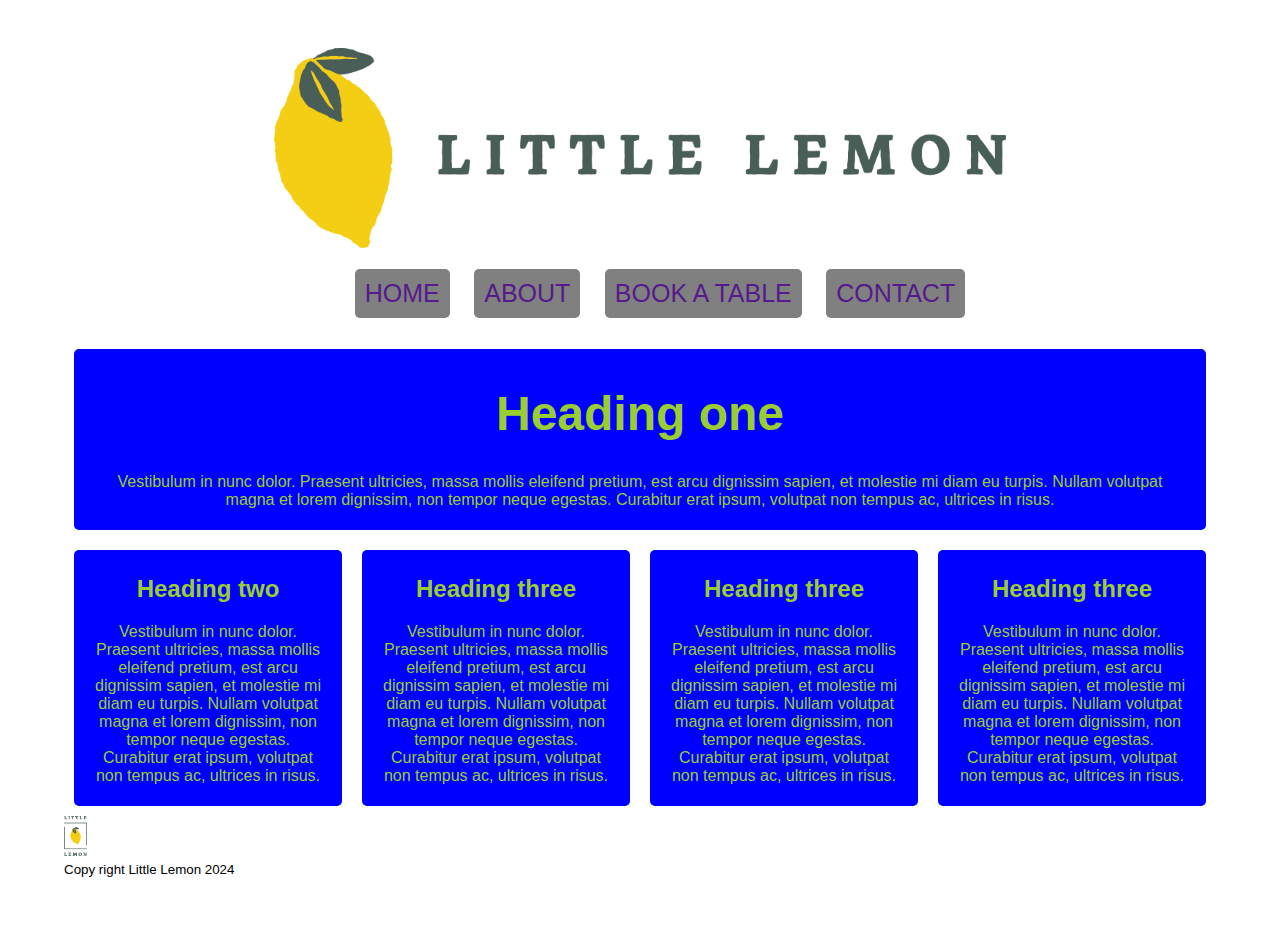
<file: Sandbox-Project/HTML/index.html>
<!DOCTYPE html>
<html lang="en">
<head>
    <meta charset="UTF-8">
    <meta name="viewport" content="width=device-width, initial-scale=1.0">
    <title>Sandbox</title>
    <link rel="stylesheet" href="../CSS/style.css">
    <meta name="description" content="This is a restaurant based in abroad that enables visitor to nisit and enjoy">
    <meta name="author" content="Little Lemon">
</head>
<body>
    <header>
        <img src="../Assets/little Lemon/Asset 16@4x.png" alt="Little lemon logo" height="200px">

    </header>
    <nav>
        <ul>
            <li><a href="">Home</a></li>
            <li><a href="">About</a></li>
            <li><a href="">Book a Table</a></li>
            <li><a href="">Contact</a></li>
        </ul>

    </nav>
    <main>
        <section>
            <article>
                <h1>
                    Heading one 
                </h1>
                <p>
                    Vestibulum in nunc dolor. Praesent ultricies, massa mollis eleifend pretium, est arcu dignissim sapien, et molestie mi diam eu turpis. Nullam volutpat magna et lorem dignissim, non tempor neque egestas. Curabitur erat ipsum, volutpat non tempus ac, ultrices in risus.

                </p>

            </article>
        </section>
        <section>

            <article>
                <h2>
                    Heading two
                </h2>
                <p>
                    Vestibulum in nunc dolor. Praesent ultricies, massa mollis eleifend pretium, est arcu dignissim sapien, et molestie mi diam eu turpis. Nullam volutpat magna et lorem dignissim, non tempor neque egestas. Curabitur erat ipsum, volutpat non tempus ac, ultrices in risus.

                </p>
           </article>
            <article>
                <h2>
                    Heading three
                </h2>
                <p>
                    Vestibulum in nunc dolor. Praesent ultricies, massa mollis eleifend pretium, est arcu dignissim sapien, et molestie mi diam eu turpis. Nullam volutpat magna et lorem dignissim, non tempor neque egestas. Curabitur erat ipsum, volutpat non tempus ac, ultrices in risus.

                </p>
            </article>
            <article>
                <h2>
                    Heading three
                </h2>
                <p>
                    Vestibulum in nunc dolor. Praesent ultricies, massa mollis eleifend pretium, est arcu dignissim sapien, et molestie mi diam eu turpis. Nullam volutpat magna et lorem dignissim, non tempor neque egestas. Curabitur erat ipsum, volutpat non tempus ac, ultrices in risus.

                </p>
            </article>
            <article>
                <h2>
                    Heading three
                </h2>
                <p>
                    Vestibulum in nunc dolor. Praesent ultricies, massa mollis eleifend pretium, est arcu dignissim sapien, et molestie mi diam eu turpis. Nullam volutpat magna et lorem dignissim, non tempor neque egestas. Curabitur erat ipsum, volutpat non tempus ac, ultrices in risus.

                </p>
            </article>
    </section>
    
    </main>
    <footer>
        <div>
            <img src="../Assets/little Lemon/Asset 20@4x.png" alt=" Little Lemon Logo" height="40px">
        </div>
        <div>
            <small>Copy right Little Lemon 2024</small>
        </div>

    </footer>
    
</body>
</html>
</file>
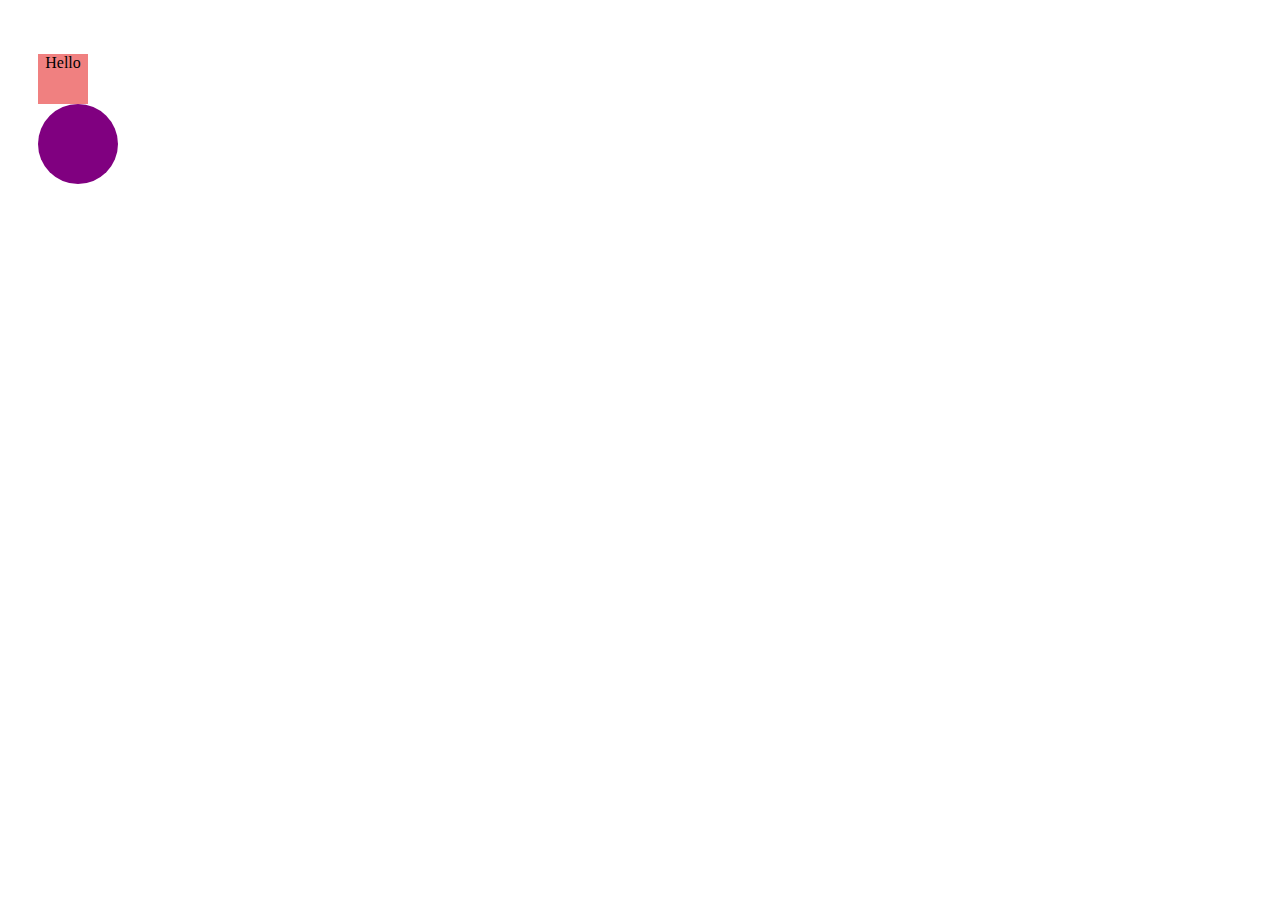
<file: HTML/animations.html>
<!DOCTYPE html>
<html lang="en">
<head>
    <meta charset="UTF-8">
    <meta name="viewport" content="width=device-width, initial-scale=1.0">
    <title>My animation learning</title>
    <link rel="stylesheet" href="../CSS/animations.css">
</head>
<body>
    <div class="box">
        <p>Hello</p>
       
    </div>
    <div class="ball"></div>
    
</body>
</html>
</file>
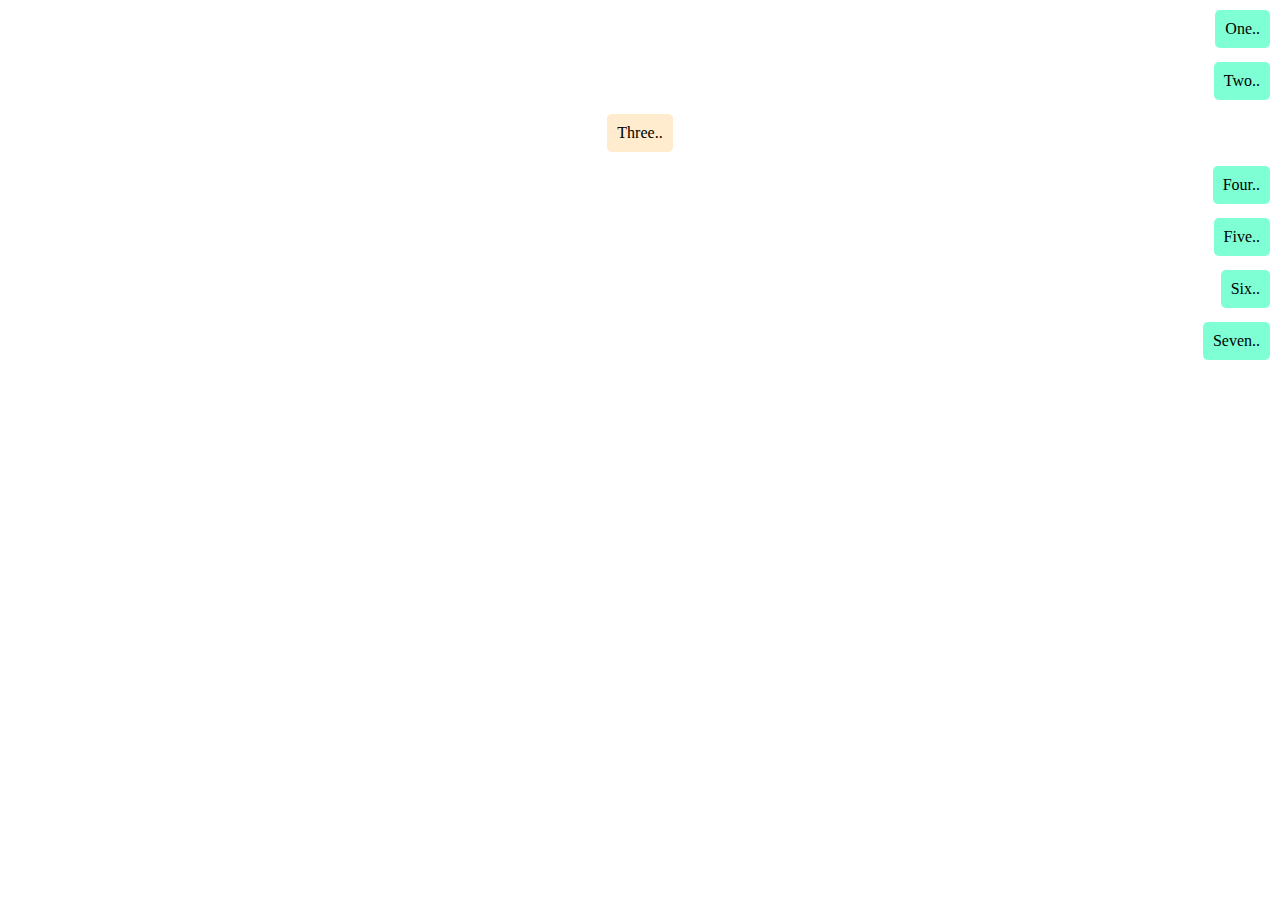
<file: HTML/ccs-Grid-flexbox.html>
<!DOCTYPE html>
<html lang="en">
<head>
    <meta charset="UTF-8">
    <meta name="viewport" content="width=device-width, initial-scale=1.0">
    <title>Testing flexbox</title>
    <link rel="stylesheet" href="../CSS/flex.css">
</head>
<body>
    <div class="flex-container">
        <div class="box box1">  One..</div>
        <div class="box box2">  Two..</div>
        <div class="box box3">  Three..</div>
        <div class="box box4">  Four..</div>
        <div class="box box5">  Five..</div>
        <div class="box box6">  Six..</div>
        <div class="box box7">  Seven..</div>
      </div>
</body>
</html>
</file>
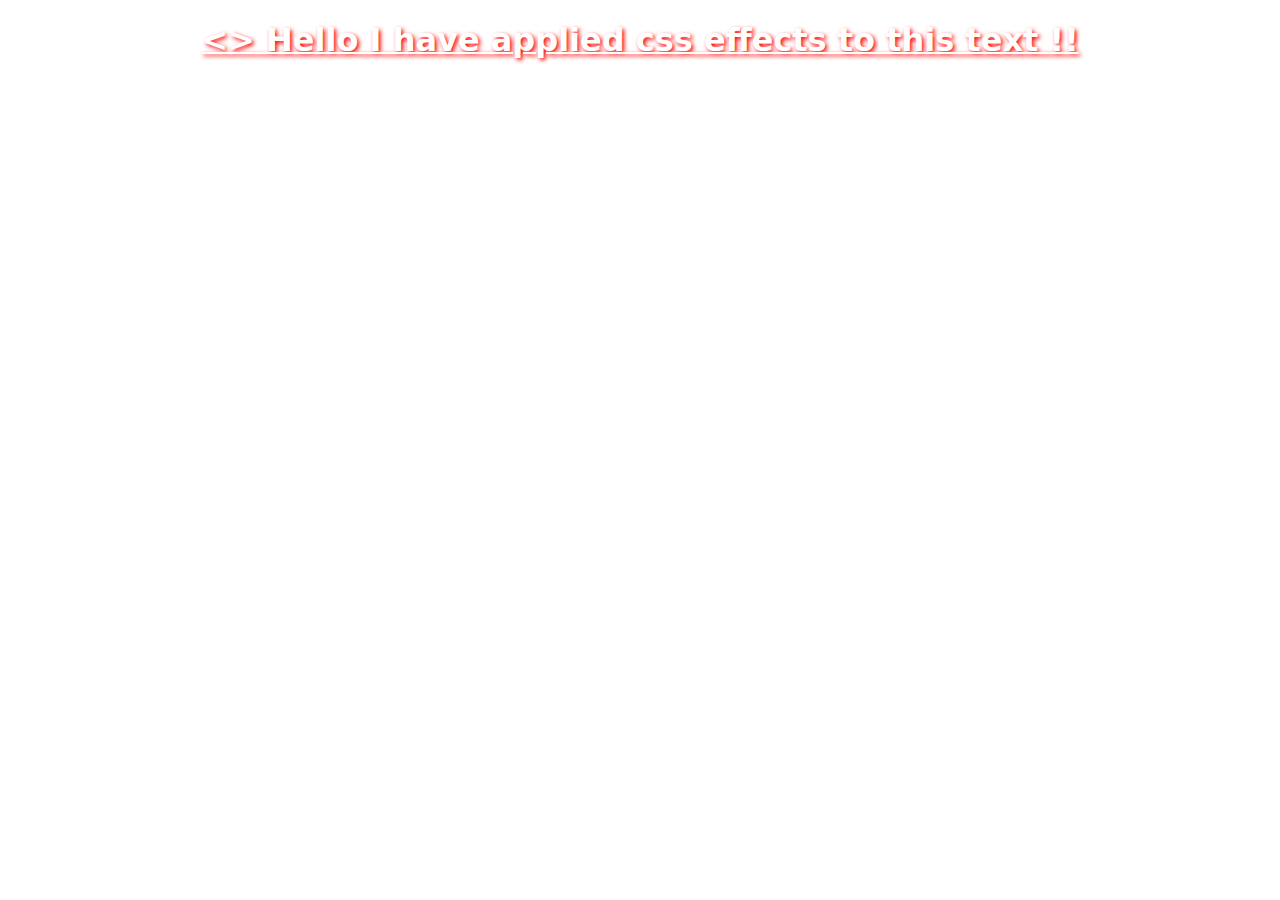
<file: HTML/effects.html>
<!DOCTYPE html>
<html lang="en">
<head>
    <meta charset="UTF-8">
    <meta name="viewport" content="width=device-width, initial-scale=1.0">
    <title>Effects using css</title>
    <link rel="stylesheet" href="../CSS/effects.css">
</head>
<body>
    <h1>
        Hello I have applied css effects to this text
    </h1>
    
</body>
</html>
</file>
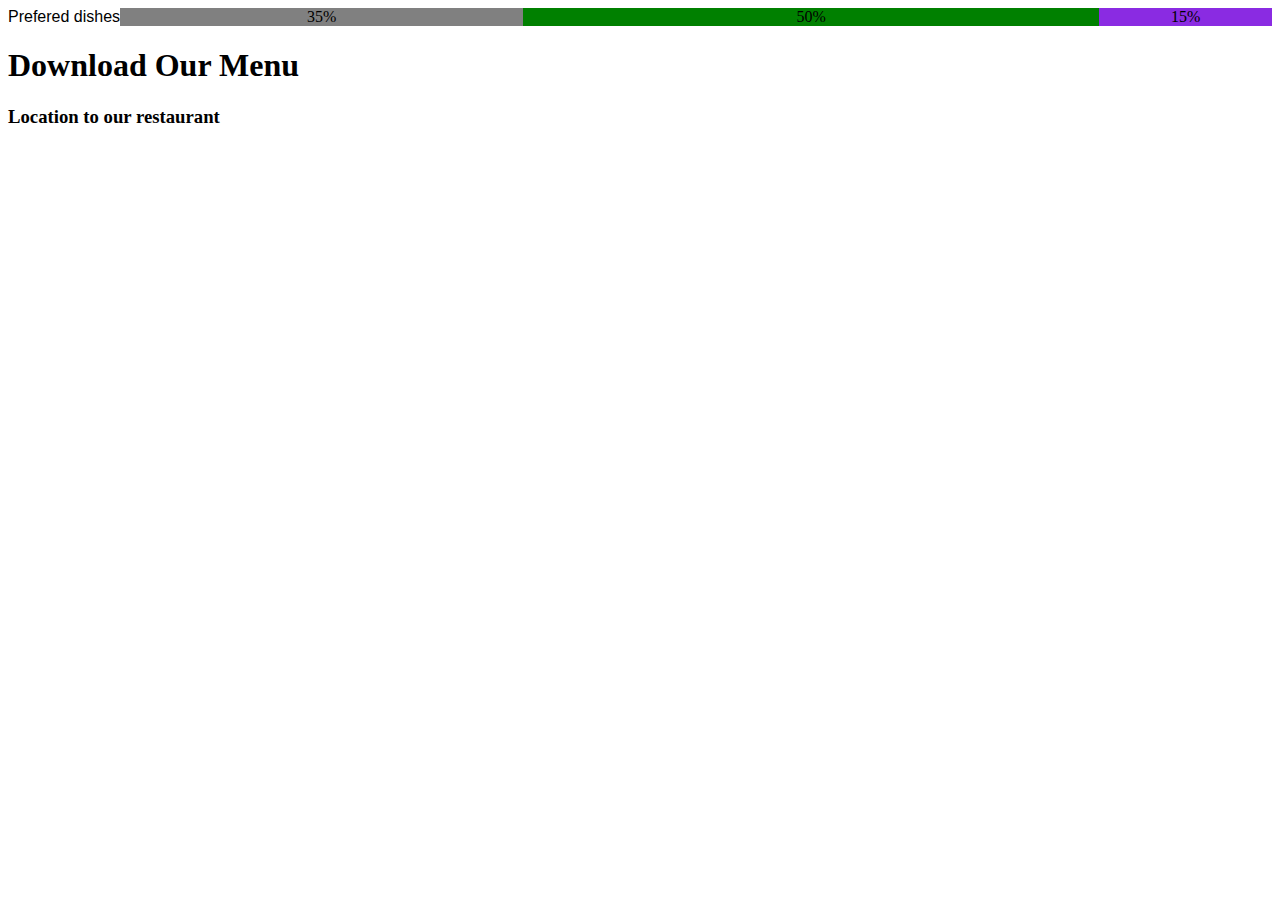
<file: HTML/flexchart.html>
<!DOCTYPE html>
<html lang="en">
<head>
    <meta charset="UTF-8">
    <meta name="viewport" content="width=device-width, initial-scale=1.0">
    <title>Creating a bar</title>
    <link rel="stylesheet" href="../CSS/flexchart.css">
</head>
<body>
    <div class="row">
        <div class="label">Prefered dishes</div>
        <div class="container">
            <div class="dishes pasta" style="flex-basis: 35%;">35%</div>
            <div class="dishes pizza" style="flex-basis: 50%;">50%</div>
            <div class="dishes borito" style="flex-basis: 15%;">15%</div>
        </div>
    </div>
    <article>
        <h1>Download Our Menu</h1>
        <h3>Location to our restaurant</h3>
        <iframe src="https://www.google.com/maps/embed?pb=!1m18!1m12!1m3!1d101408.18926086715!2d-122.08126699999998!3d37.4133351!2m3!1f0!2f0!3f0!3m2!1i1024!2i768!4f13.1!3m3!1m2!1s0x808fb7495bec0189%3A0x7c17d44a466baf9b!2sMountain%20View%2C%20CA!5e0!3m2!1sen!2sus!4v1710084504215!5m2!1sen!2sus" width="600" height="450" style="border:0;" allowfullscreen="" loading="lazy" referrerpolicy="no-referrer-when-downgrade"></iframe>
    </article>
</body>
</html>
</file>
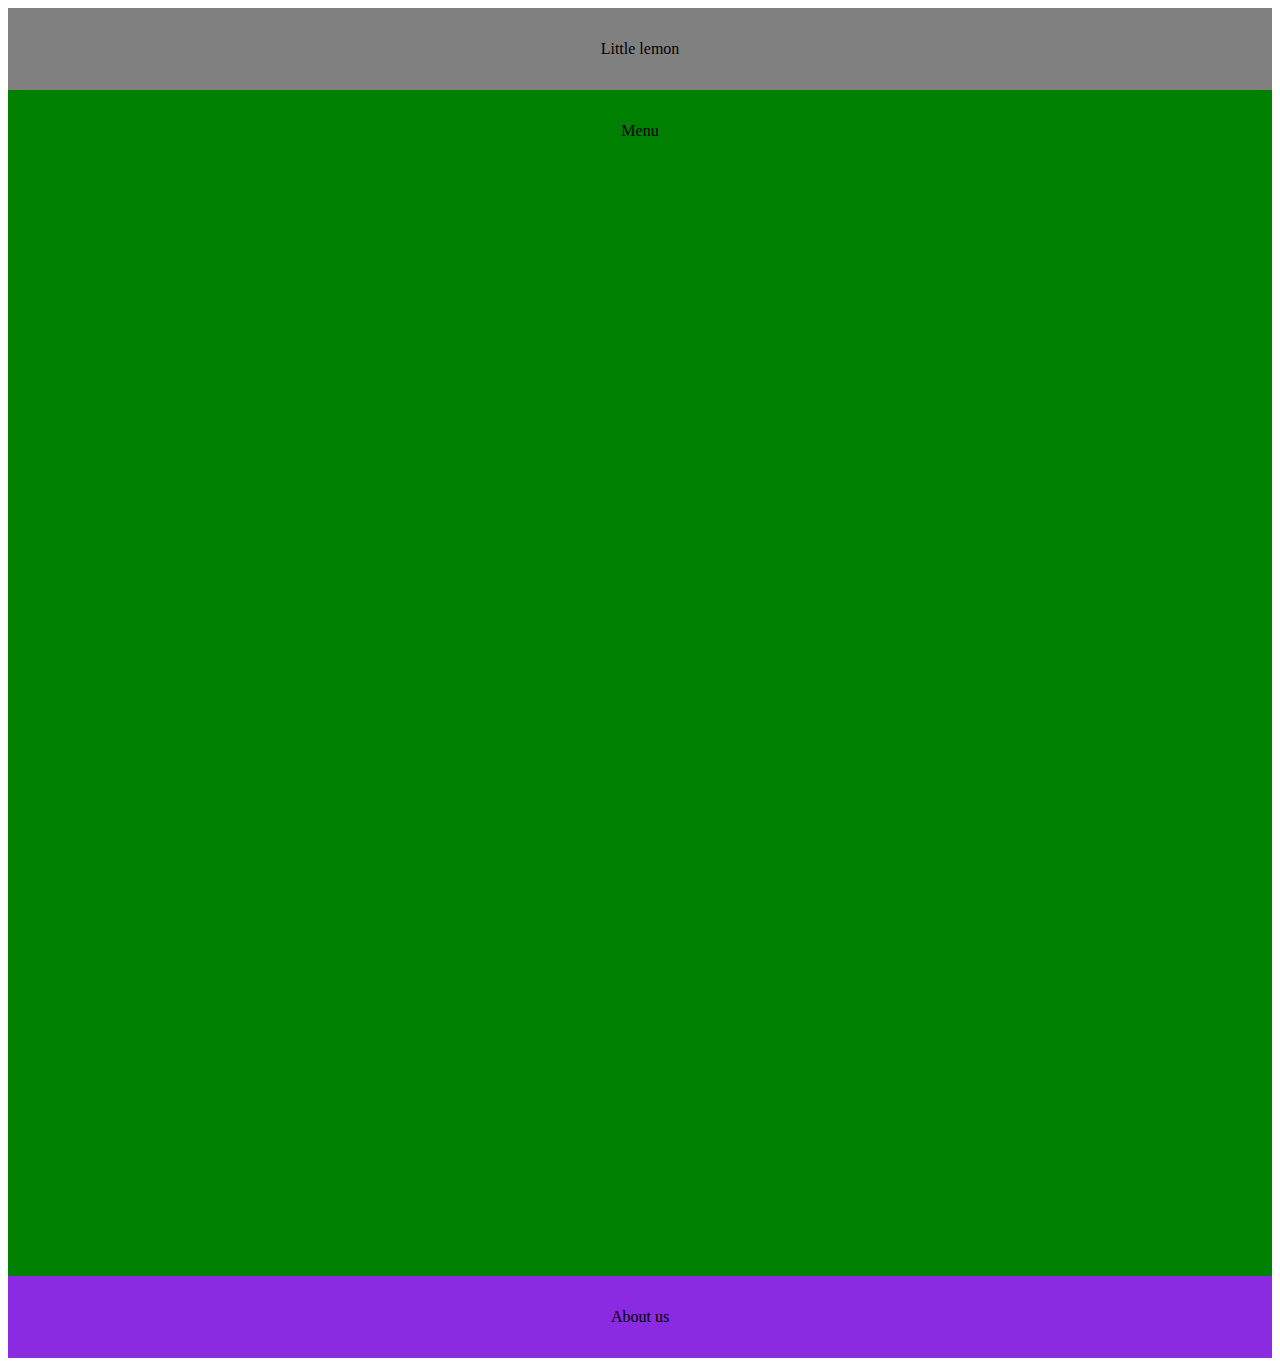
<file: HTML/grid.html>
<!DOCTYPE html>
<html lang="en">
<head>
    <meta charset="UTF-8">
    <meta name="viewport" content="width=device-width, initial-scale=1.0">
    <title>Grid</title>
    <link rel="stylesheet" href="../CSS/grid.css">
</head>
<body>
    <header>Little lemon</header>
    <main>Menu</main>
    <footer>About us</footer>
    
</body>
</html>
</file>
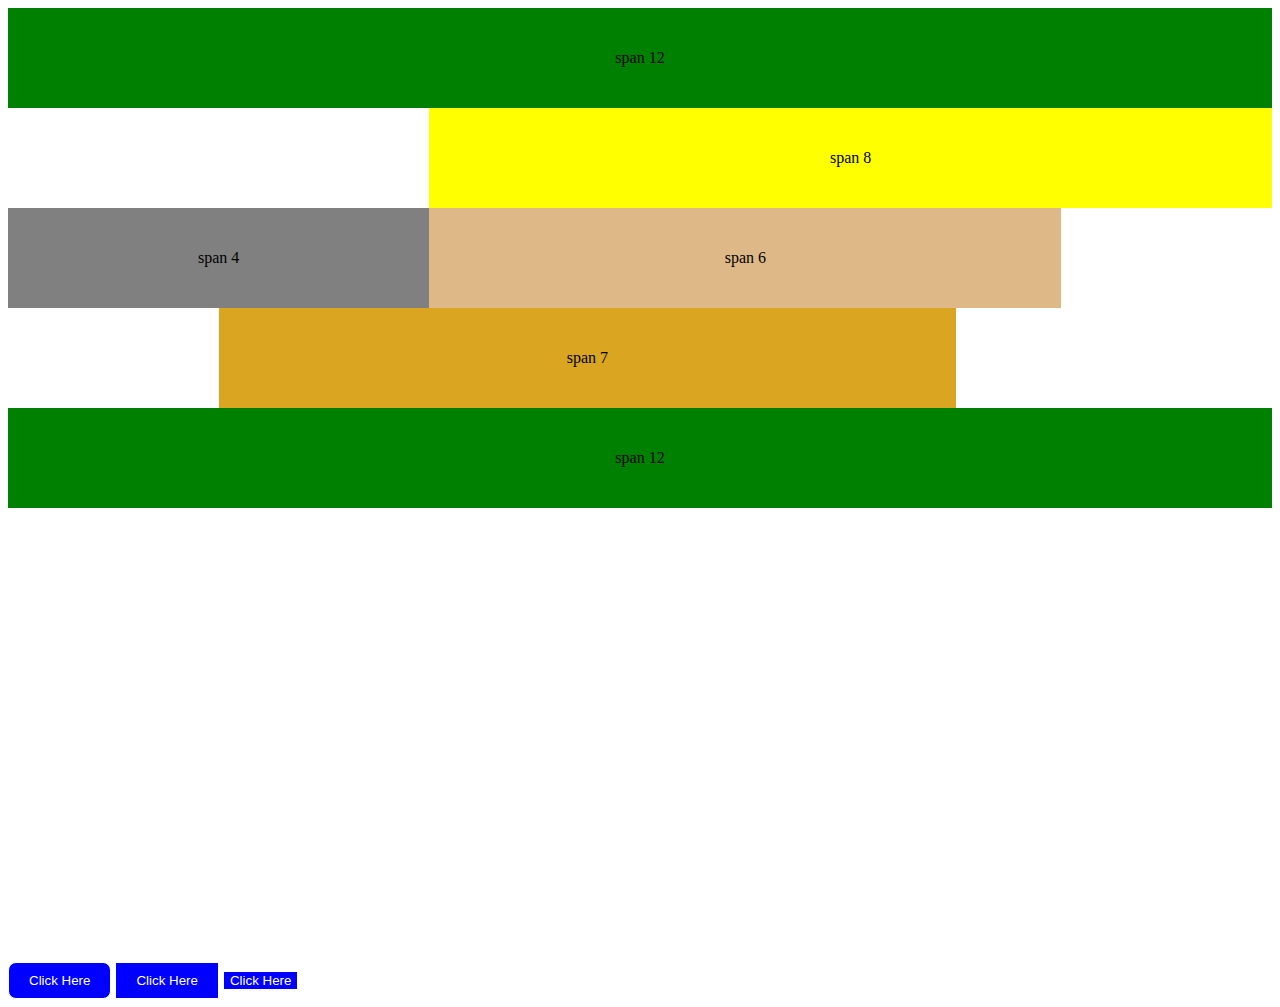
<file: HTML/gridtwelve.html>
<!DOCTYPE html>
<html lang="en">
<head>
    <meta charset="UTF-8">
    <meta name="viewport" content="width=device-width, initial-scale=1.0">
    <title>Grid 12</title>
    <link rel="stylesheet" href="../CSS/gridTwelv.css">
</head>
<body>
    <div class="parent">
        <div class="segment twelve">span 12</div>
        <div class="segment eight">span 8</div>
        <div class="segment four">span 4</div>
        <div class="segment six">span 6</div>
        <div class="segment seven">span 7</div>
        <div class="segment twelve">span 12</div>
        
        
    </div>
    <iframe src="https://www.google.com/maps/embed?pb=!1m18!1m12!1m3!1d3886963.6536374055!2d33.362806631063194!3d0.3788017072918073!2m3!1f0!2f0!3f0!3m2!1i1024!2i768!4f13.1!3m3!1m2!1s0x182f15d8454e42fb%3A0x769c8ea259f5fb47!2skwa%20maji%20stage!5e0!3m2!1sen!2ske!4v1710603978690!5m2!1sen!2ske" width="600" height="450" style="border:0;" allowfullscreen="" loading="lazy" referrerpolicy="no-referrer-when-downgrade"></iframe>
    <iframe src="https://www.google.com/maps/embed?pb=!1m18!1m12!1m3!1d510564.65107988653!2d36.5177334104462!3d-1.3031873859975642!2m3!1f0!2f0!3f0!3m2!1i1024!2i768!4f13.1!3m3!1m2!1s0x182f1172d84d49a7%3A0xf7cf0254b297924c!2sNairobi!5e0!3m2!1sen!2ske!4v1710603834413!5m2!1sen!2ske" width="600" height="450" style="border:0;" allowfullscreen="" loading="lazy" referrerpolicy="no-referrer-when-downgrade"></iframe>
    <button style="background-color: blue; color: white; border: 1px solid white; padding: 10px 20px; border-radius: 8px;">Click Here</button>

    <button style="background-color: blue; color: white; border: 1px solid white; padding: 10px 20px;">Click Here</button>

    <button style="background-color: blue; color: white; border: 1px solid white;">Click Here</button>


    
</body>
</html>
</file>
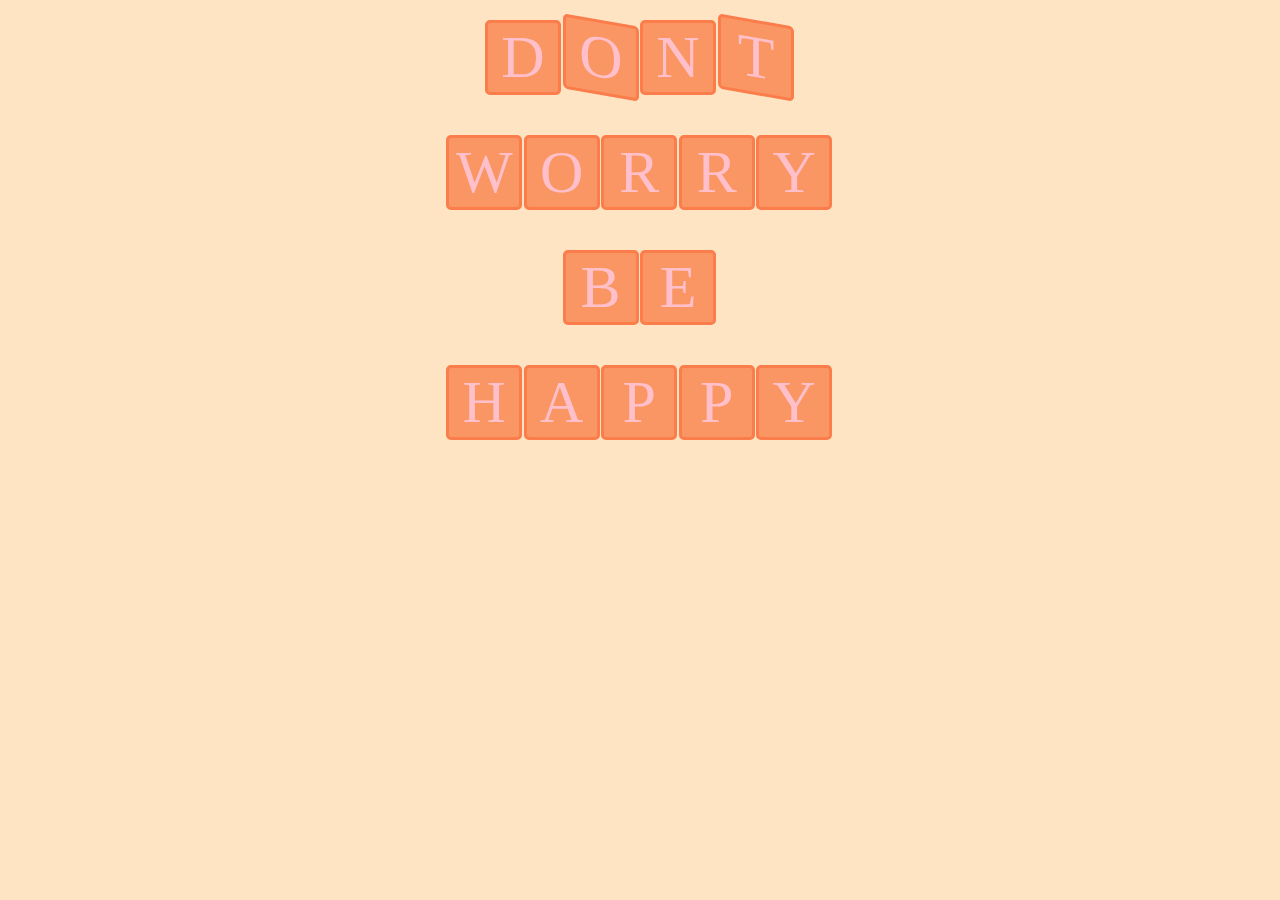
<file: HTML/prac1.html>
<!DOCTYPE html>
<html lang="en">
<head>
    <meta charset="UTF-8">
    <meta name="viewport" content="width=device-width, initial-scale=1.0">
    <title>lab question</title>
    <link rel="stylesheet" href="../CSS/prac1.css">
</head>
<body>
    <body>
        <div class="container">
            <div class="letters">
                <p>D</p>
                <p>o</p>
                <p>n</p>
                <p>t</p>
            </div>
            <div class="letters">
                <p>W</p>
                <p>o</p>
                <p>r</p>
                <p>r</p>
                <p>y</p>
            </div>
            <div class="letters">
                <p>B</p>
                <p>e</p>
            </div>
            <div class="letters">
                <p>H</p>
                <p>a</p>
                <p>p</p>
                <p>p</p>
                <p>y</p>
            </div>
        </div>
    </body>
    
</body>
</html>
</file>
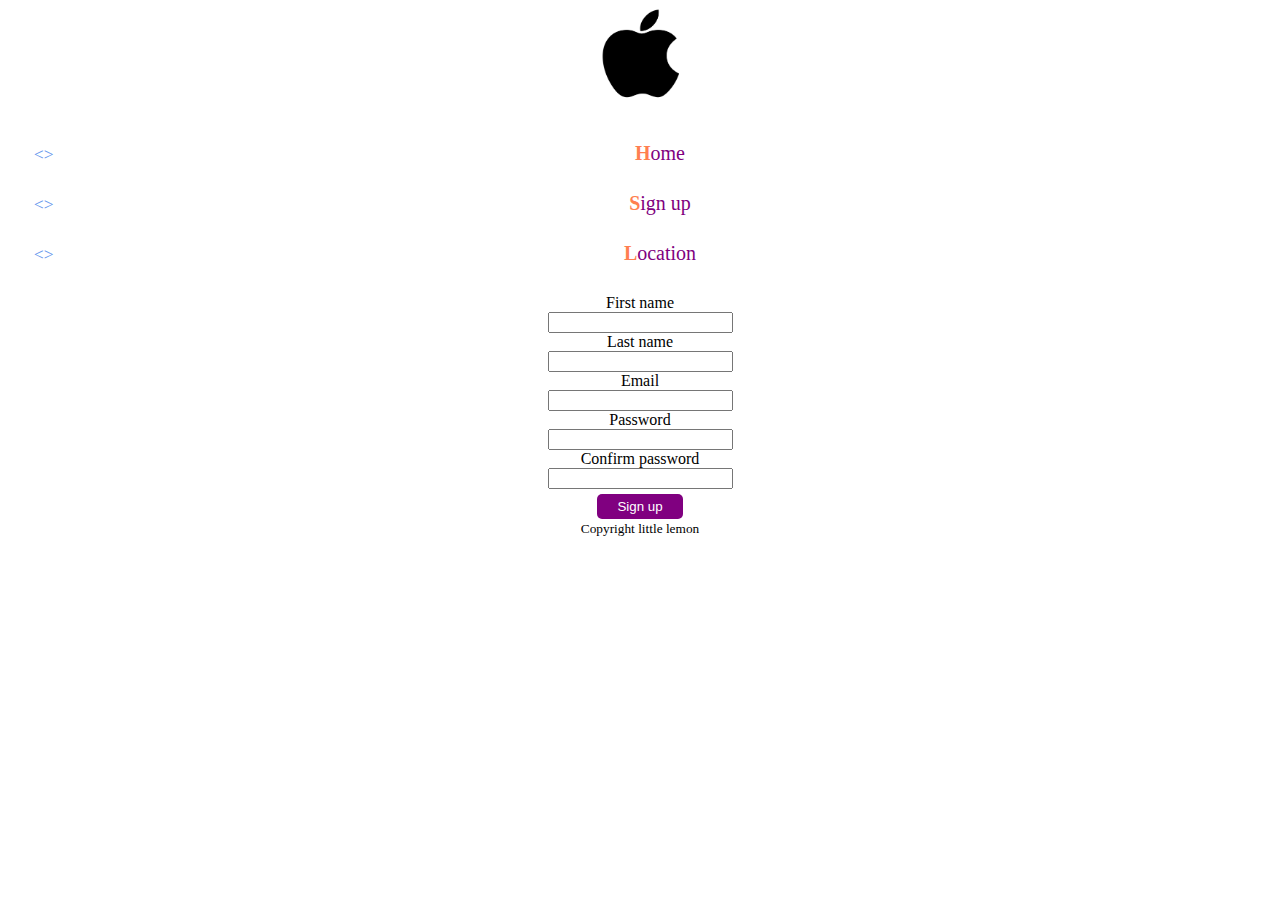
<file: HTML/signup.html>
<!DOCTYPE html>
<html lang="en">
<head>
    <meta charset="UTF-8">
    <meta name="viewport" content="width=device-width, initial-scale=1.0">
    <title>sign up page</title>
    <link rel="stylesheet" href="../CSS/style.css">
</head>
<body>  <header>
    <img src="../assets/aple logo.png" alt="our logo">

</header>
<nav>
    <ul>
        <li><a href="Index.html">Home</a></li>
        <li><a href="signup.html">Sign up</a></li>
        <li><a href="location.html">Location</a></li>
    </ul>

</nav>
<main>
    <form>
        <div>
            <label for="user_first_name">First name</label><br>
            <input type="text" id="user_first_name" name="user_first_name">
        </div>
        <div>
            <label for="user_last_name">Last name</label><br>
            <input type="text" id="user_last_name" name="user_last_name">
        </div>
        <div>
            <label for="user_email"> Email</label><br>
            <input type="email" id="user_email" name="user_email">
        </div>
        <div>
            <label for="user_password">Password</label><br>
            <input type="password" id="user_password" name="user_password">
        </div>
        <div>
            <label for="user_confirm_password">Confirm password</label><br>
            <input type="password" id="user_confirm_password" name="user_confirm_password">
        </div>
        <div>
            <button type="submit">Sign up</button>
        </div>

    </form>

</main>
<footer>
    <small>Copyright little lemon</small>
</footer>
    
</body>
</html>
</file>
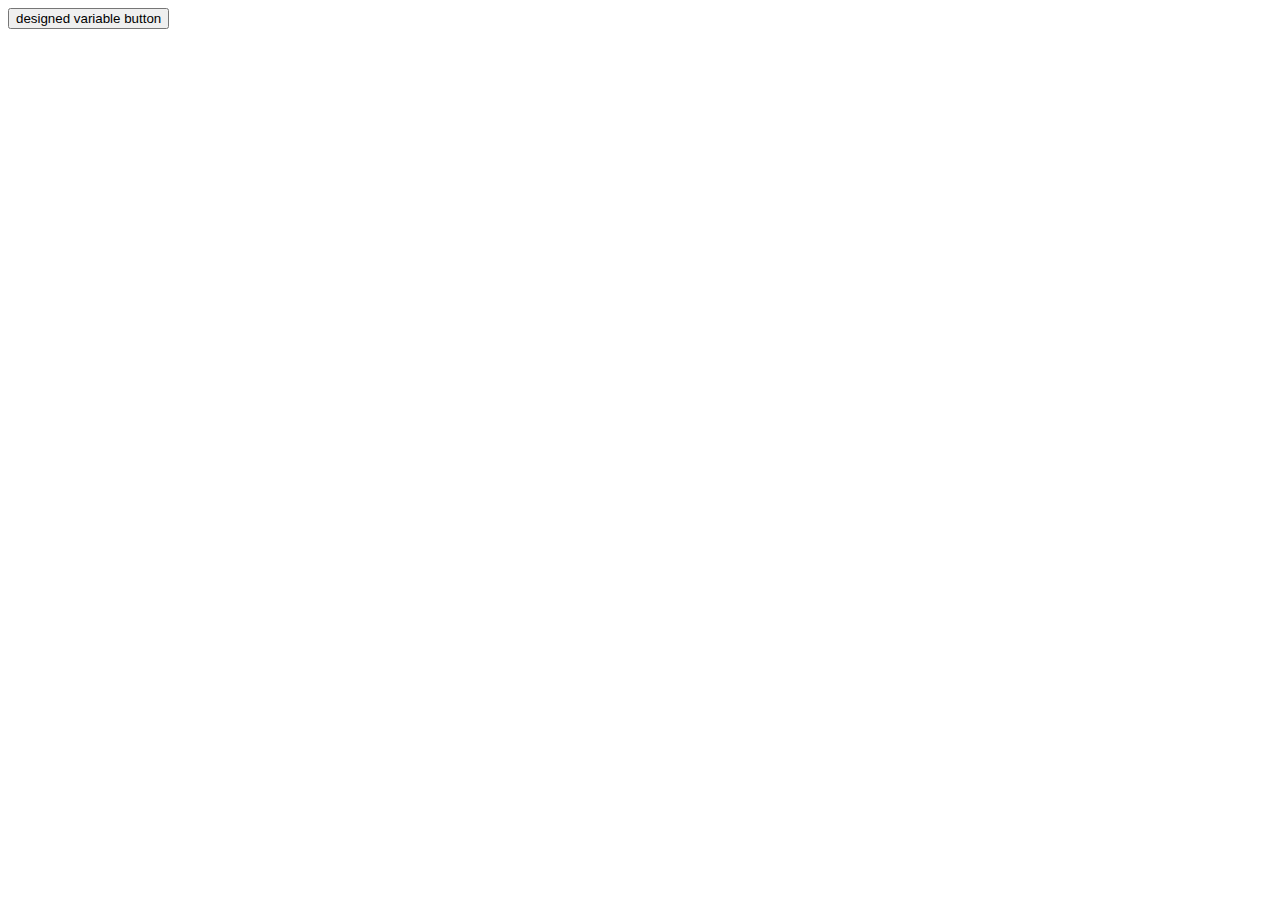
<file: HTML/variable.html>
<!DOCTYPE html>
<html lang="en">
<head>
    <meta charset="UTF-8">
    <meta name="viewport" content="width=device-width, initial-scale=1.0">
    <title>Variables</title>
    <link rel="stylesheet" href="../CSS/variable.css">
</head>
<body>
    <div class="btn">
        <button>designed variable button</button>
    </div>
    
</body>
</html>
</file>
<file: Sandbox-Project/CSS/style.css>
body{
    margin: 3rem 5% 3rem 5%;
    font-family: sans-serif;

}
h1{
    font-size: 3rem;
}
header >img{
    display: block;
    margin-left: auto;
    margin-right: auto;
}
nav ul{
    list-style: none;
    text-align: center;
}
nav li{
    display: inline-block;
    color: #0783f3;
    font-size: 25px;
    text-transform: uppercase;
    padding: 10px;
    background-color: gray;
    margin: 5px 10px 5px 10px;
    border-radius: 5px;
   
}
nav li:hover{
    
    background-color: purple;
    color: aliceblue;
   
}

a{
    text-decoration: none;


}
a:hover{
    color: white;
    background-color: purple;
}
section{
    display: flex;
    flex-wrap: wrap;
}
article{
    text-align: center;
    flex: 1;
    padding: 5px 20px 5px 20px;
    margin: 10px;
    background-color: gray;
    border: none;
    border-radius: 5px;
    transition: 1s;
}
article:hover{
    background-color: #0783f3;
    color: black;
    transform: rotatey(30deg);
    
}
@media (min-width:900px) {
    article{
        color: yellowgreen;
        background-color: blue;
        flex-wrap: wrap;

    }
  
}
</file>
<file: CSS/animations.css>
body{ 

    padding: 30px;
} 
p{
    text-align: center;
}

    
     
    
    .box{ 
    
    background-color: lightcoral; 
    
    width: 50px; 
    
    height: 50px; 
    
    animation: myanimation 3s infinite ease-out; 
    
    } 
    

@keyframes myanimation{
    0%{width: 50px;
    }
    
    50%{background-color: aquamarine;
        height: 20px;
    }
    
    100%{width: 100px;
        background-color: blue;
        content: 'Felix';
        color: white;
    }
}  
  
@keyframes bounce {
    from{
        transform: translate3d(0,0,0);

    }
    to{
        transform: translate3d(640px, 0 ,0);
    }
    
}
.ball{
    height: 80px;
    width: 80px;
    border-radius: 50%;
    background-color: purple;

    animation: bounce 2s linear;
    animation-direction: alternate;
    animation-iteration-count: infinite;

}
</file>
<file: CSS/flex.css>
.box{
    background-color: aquamarine;
    border-radius: 5px;
    margin: 2px;
    padding: 10px;
}
.flex-container{
    display: flex;
}
.flex-container{
    display: flex;
    justify-content: center;
    flex-wrap: wrap;
}
.flex-container{
    display: flex;
    justify-content: center;
    flex-direction: column;
    flex-wrap: wrap;
    align-items:flex-end;
    gap: 10px;
}
.box3{
    background-color: blanchedalmond;
    align-self: center;
}
.flex-container{
    flex: 0 1 auto;
    }
</file>
<file: CSS/effects.css>
h1{
    color: white;
    text-align: center;
    font-weight: 900;
    font-style: 50px;
    font-family: system-ui, -apple-system, BlinkMacSystemFont, 'Segoe UI', Roboto, Oxygen, Ubuntu, Cantarell, 'Open Sans', 'Helvetica Neue', sans-serif;
    text-shadow: 2px 2px 4px red;
    text-decoration: underline;
    text-decoration-thickness: 2px;

}
/* h1 {
    
} */
h1:hover{
    text-shadow: 2px 2px 4px yellowgreen;
    background-color: #0783fe;
    padding: 10px;
    text-align: center;
    cursor: pointer;
    font-style: oblique;
    
}
h1::before{
    content: '<>';
  

}
h1::after{
    content: '!!';
    
}
</file>
<file: CSS/flexchart.css>
.row{
    display: flex;
    align-items: stretch;
}
.row .label{
    flex: 0 auto;
    font-family: Verdana, Geneva, Tahoma, sans-serif;

}
.row .container{
    flex: 1;
    display: flex;
    justify-content: flex-start;

}
.row .dishes{
    display: flex;
    justify-content: center;
    align-items: center;
}
.pasta{
    background-color: gray;
}
.pizza{
    background-color: green;

}
.borito{
    background-color: blueviolet;
    
}
</file>
<file: CSS/grid.css>
body{
    display: grid;
    height: 150vh;
    grid-template-rows:auto 1fr auto;

}
header{
    background-color: gray;
    text-align: center;
    padding: 2em;


}
main{
    background-color: green;
    text-align: center;
    padding: 2em;

}
footer{
    background-color: blueviolet;
    text-align: center;
    padding: 2em;

}
</file>
<file: CSS/gridTwelv.css>
.parent{
    display: grid;
    grid-template-columns: repeat(12,1fr);

}
.segment{
    display: grid;
    place-items: center;
    text-align: center;
    grid-template-rows: 100px;

}
.twelve{
    background-color: green;
    grid-column: 1/span 12;

}
.eight{
    background-color: yellow;
    grid-column: 5/span 8;

}
.four{
    background-color: gray;
    grid-column: 1/span 4;


}
.six{
    background-color: burlywood;
    grid-column: 5/span 6;

}
.seven{
    background-color: goldenrod;
    grid-column: 3/span 7;


}
</file>
<file: CSS/prac1.css>
/* Properties for other selectors */
* {
	padding: 0;
	margin: 0;
	color: pink;
}
  
.container {
	min-height: 100vh;
	background-color:bisque;
}
  
.letters {
	display: flex;
	justify-content: center;
	padding-top: 20px;
	margin-bottom: 20px;
	text-transform:uppercase;
	font-size: 60px;
}

/* Add rules for the element 'p' present inside the class 'letters'
 using descendant selector */
 .letters p{
	text-align: center;
	background-color: rgba(250, 150, 100 );
	width: 70px;
	margin-right: 1.5px;
	margin-right: 1.5px;
	border-color: rgba(250, 125, 75 );
	border-style: solid;
	border-radius: 5px;



 }


/* Add rules for steps 8 and 9 */
.letters:hover p:nth-child(even){
	transform: rotatey(720deg);
	transition: .5s;
	transform: skewy(10deg);
	

}
.letters:hover p:nth-child(odd){
	transform: rotateX(720deg);
	transition: 1.5s;

}


/* Add rules for steps 10 and 11 */
</file>
<file: CSS/style.css>
body{
    text-align: center;
}
img{
    height: 100px;
}
li{
    list-style: none;
    margin: 0 10px 0 10px;
    
}
a{
    text-decoration: none;
    color: purple;
    font-size: 20px;

}
h1, h2 ,h3 ,h4 ,h5 ,h6 ,p{
    color: purple;
}
button{
    background: purple;
    color: white;
    padding: 5px 20px 5px 20px;
    margin-top: 5px;
    border-radius: 5px;
    border: none;
}
h1::first-letter{
    color: blue;
    font-weight: bolder;
    line-height: 110%;

}

h2::first-letter{
    color: blue;
    font-weight: bolder;
    line-height: 110%;

}

h3::first-letter{
    color: blue;
    font-weight: bolder;
    line-height: 110%;

}

h4::first-letter{
    color: blue;
    font-weight: bolder;
    line-height: 110%;

}

h5::first-letter{
    color: blue;
    font-weight: bolder;
    line-height: 110%;

}

h6::first-letter{
    color: blue;
    font-weight: bolder;
    line-height: 110%;

}

p::first-line{
    color: blue;
    font-weight: bolder;
    line-height: 110%;
    text-decoration: underline;

}

li::first-letter{
    color: coral;
    font-weight: bolder;
    line-height: 50px;

}

a::first-letter{
    color: coral;
    font-weight: bolder;
    line-height: 110%;

}

label::first-letter{
    color: coral;
    font-weight: bolder;
    line-height: 110%;

}
p::marker {
        color: cornflowerblue;
        content: '<> ';
        font-size: 1.1em;
    }
li::marker {
    color: cornflowerblue;
    content: '<> ';
    font-size: 1.1em;
}
#greet::before{
    background: darkkhaki;
    color:darkslategray;
    content: "Tip:";
    padding-left: 3px;
    padding-right: 5px;
    border-radius: 10%;
}

#greet::after{
    background:darkkhaki;
    color:darkslategray;
    content: "closed";
    padding-right: 5px;
    border-radius: 20%;
}
</file>
<file: CSS/variable.css>
/* creating variables in css and constatnly using them */
$font-stack: Arial;
$primary-color: lightblue;

@mixin some-rules {
    color: $primary-color;
    font-size: 25px;
    font-weight: bold;
}

button {
    @include some-rules;
}

body {
    font: 100% $font-stack;
    color: $primary-color;
}
</file>
